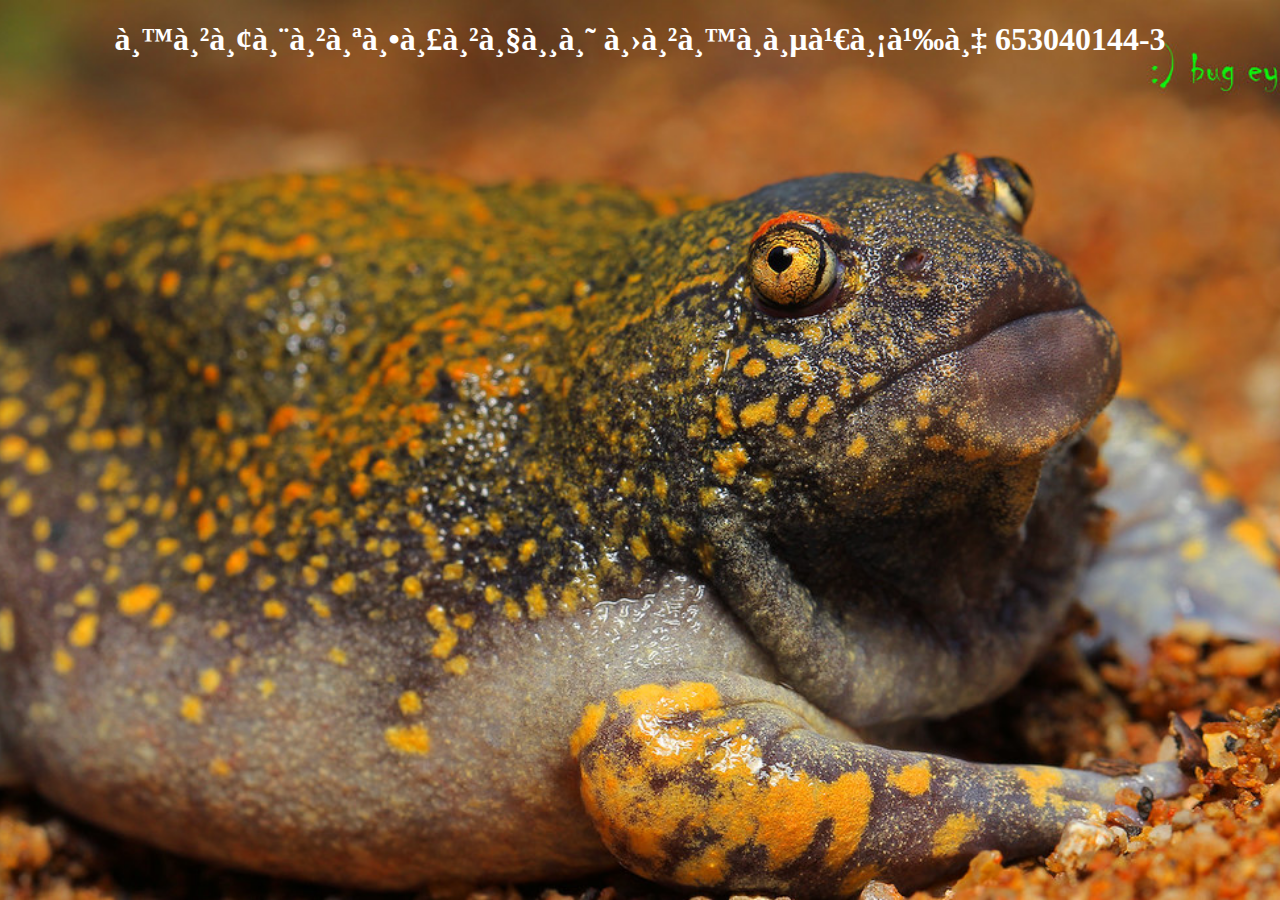
<file: index.html>
<!DOCTYPE html>
<html>

<head>
<title>653040144-3</title>
<meta charset="ulf-8"/>
</head>
<body background="image/14341562831_34be42ba74_b.jpg">
<style>

h1{
color: white;
display:flex;
justify-content: space-around;

}

body{
    background-attachment: fixed;
    background-repeat: no-repeat;
    background-size:cover;
    background-position:center ;
}
</style>
<h1>นายศาสตราวุธ ปานอีเม้ง 653040144-3</h1>
</body>
</html>
</file>
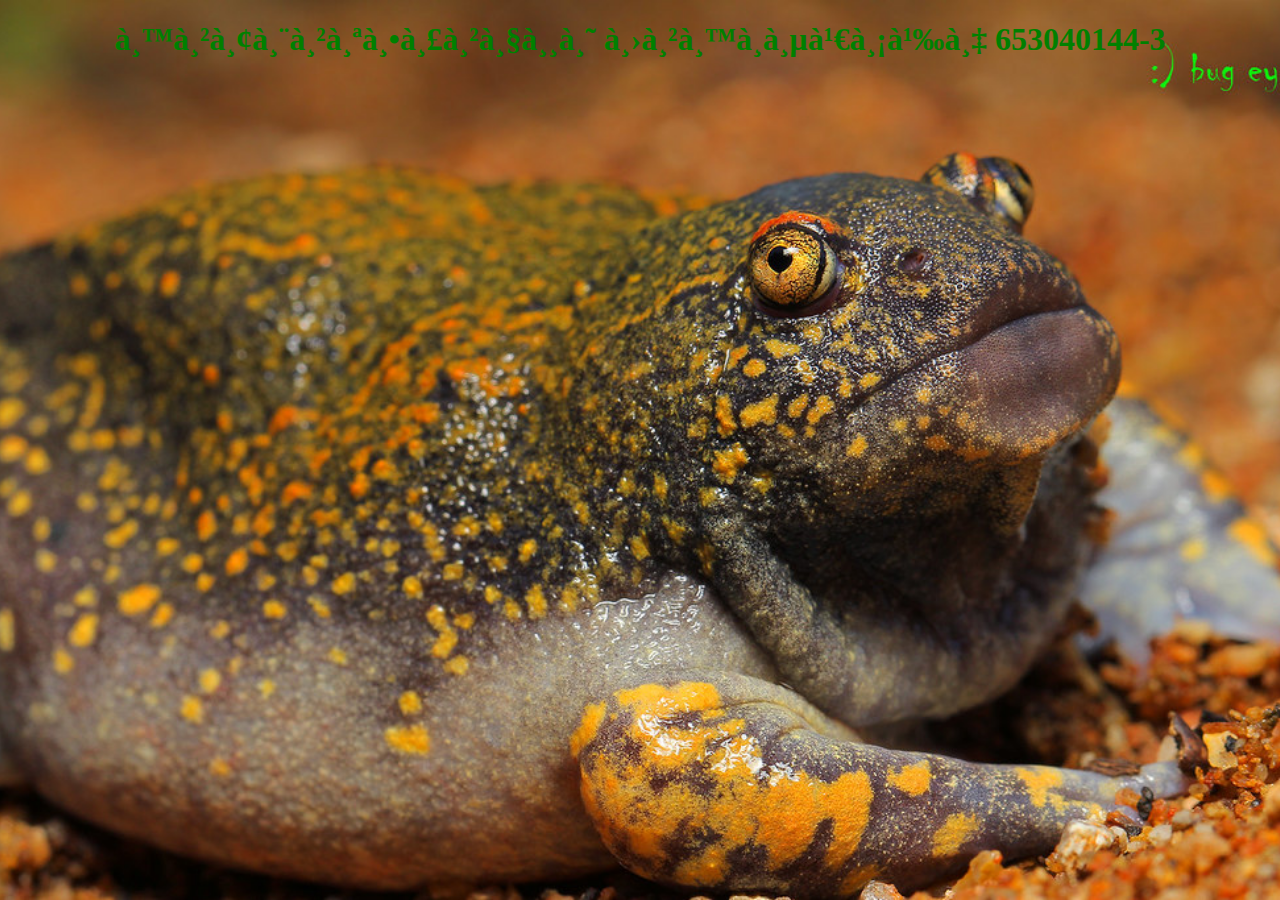
<file: test-site/index.html>
<!DOCTYPE html>
<html>

<head>
<title>653040144-3</title>
<meta charset="ulf-8"/>
</head>
<body background="image/14341562831_34be42ba74_b.jpg">
<style>

h1{
color: green;
display:flex;
justify-content: space-around;

}

body{
    background-attachment: fixed;
    background-repeat: no-repeat;
    background-size:cover;
    background-position:center ;
}
</style>
<h1>นายศาสตราวุธ ปานอีเม้ง 653040144-3</h1>
</body>
</html>
</file>
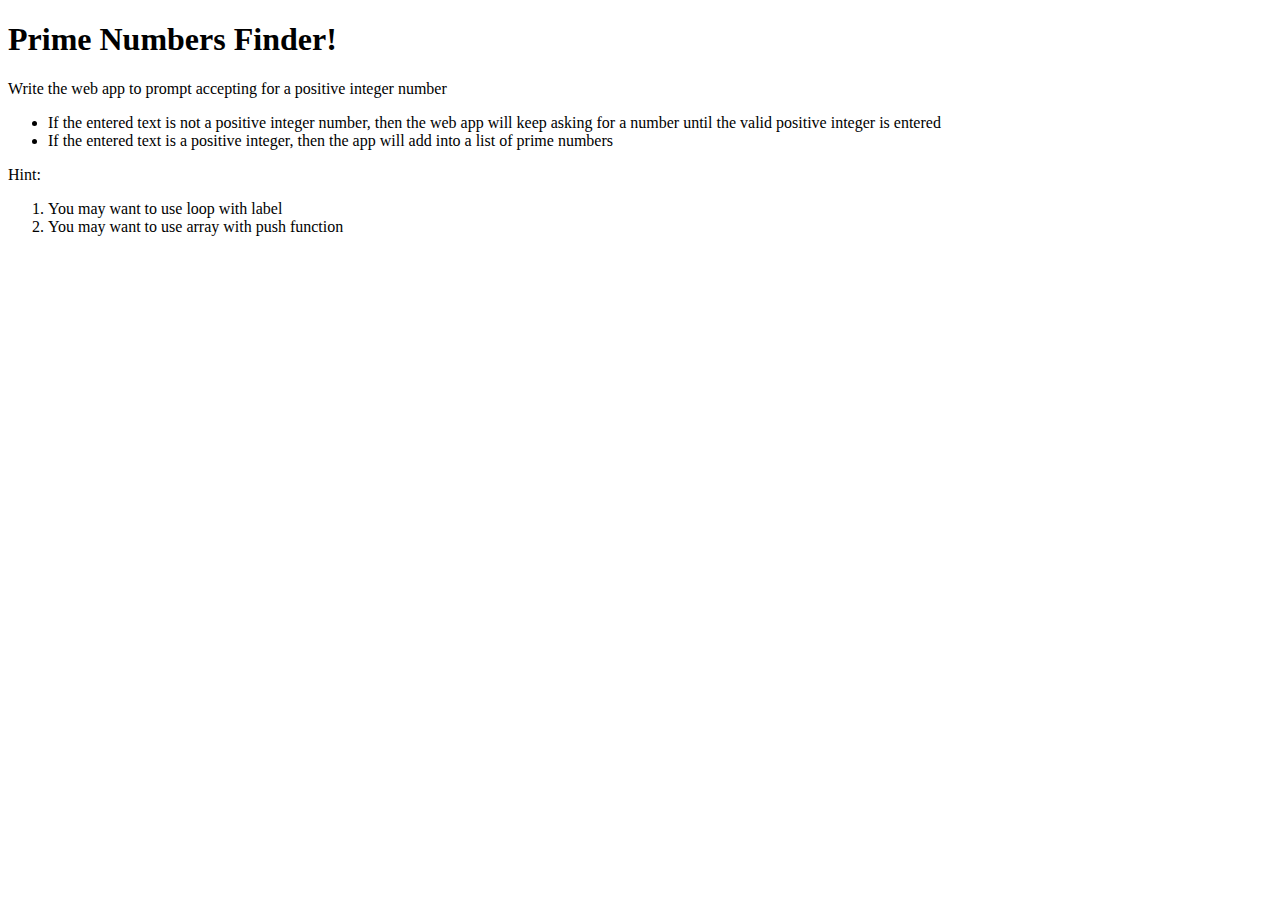
<file: javascript/problem1.html>
<!DOCTYPE html>
<html lang="en">

<head>
    <meta charset="UTF-8">
    <meta name="viewport" content="width=device-width, initial-scale=1.0">
    <title>Document</title>
    <script src="libs/problem1.js"></script>
</head>

<body>
    <h1>Prime Numbers Finder!</h1>
    <p>Write the web app to prompt accepting for a positive integer number</p>
    <ul>
        <li>If the entered text is not a positive integer number, then the web app will keep asking for a number until the valid positive integer is entered</li>
        <li>If the entered text is a positive integer, then the app will add into a list of prime numbers</li>
    </ul>
    <p>Hint:</p>
    <ol>
        <li>You may want to use loop with label</li>
        <li>You may want to use array with push function</li>
    </ol>
</body>

</html>
</file>
